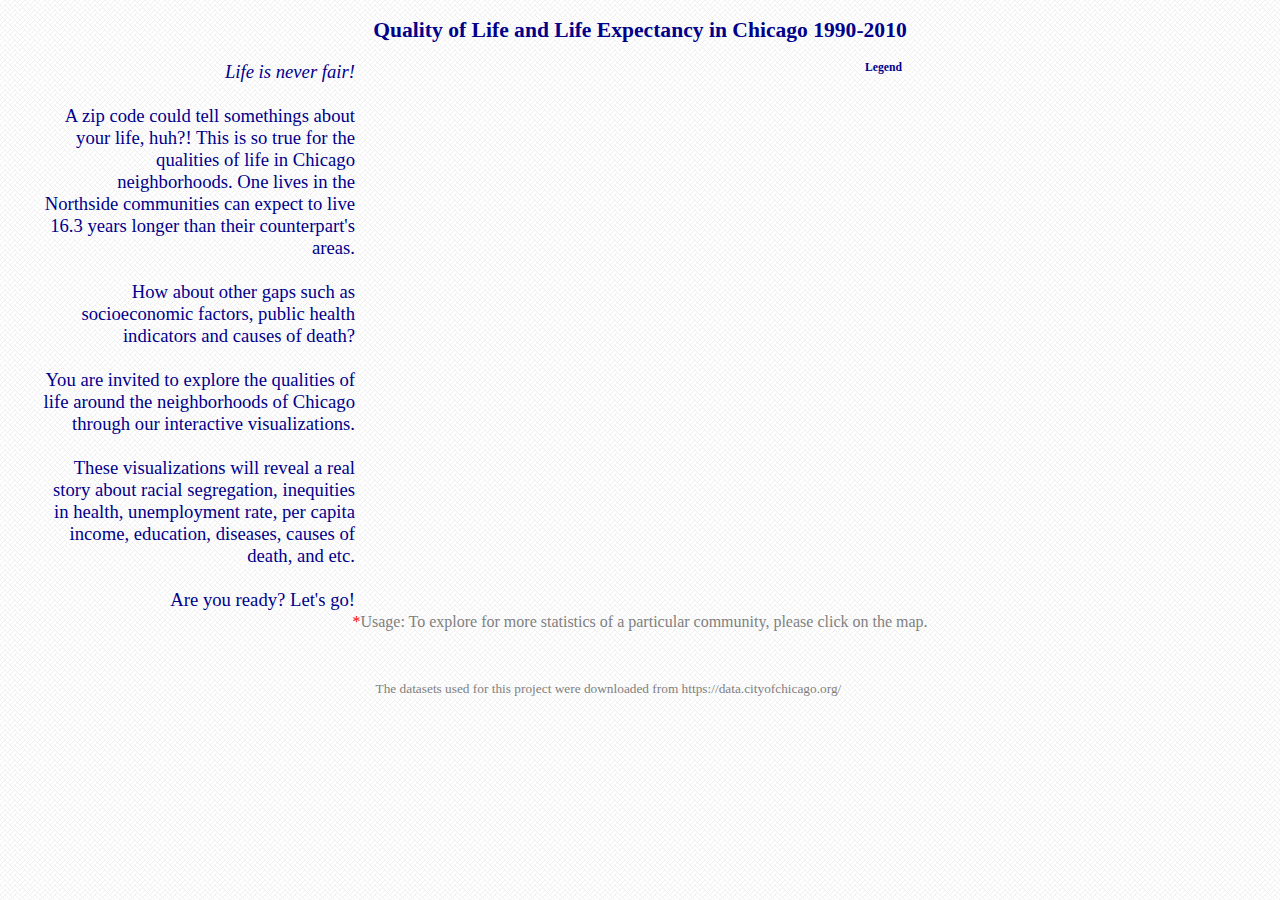
<file: index.html>
<!DOCTYPE html>
<html lang="en">

<head>
  <meta charset="UTF-8">
  <meta name="viewport" content="width=device-width, initial-scale=1.0">
  <meta http-equiv="X-UA-Compatible" content="ie=edge">
  <title>MP 7-3-3: Quality of Life and Life Expectancy in Chicago 1990-2010</title>

  <script src="https://code.jquery.com/jquery-1.12.4.js"></script>
  <script src="https://d3js.org/d3.v5.min.js"></script>
  <script src="https://d3js.org/topojson.v3.min.js"></script>
  <script src="https://d3js.org/queue.v1.min.js"></script>
  <script src="./lib/jquery.csv.min.js"></script>

  <link rel="stylesheet" href="./lib/project.css">
</head>


<body>
  <h2 id="top" class="header">Quality of Life and Life Expectancy in Chicago 1990-2010</h2>

  <div class="con">
    <div class="clearfix">
      <div id="infol" class="noteconL">
        <div style="font-size: 14pt; text-align: right;">
            <em>Life is never fair!</em><br><br>
            A zip code could tell somethings about your life, huh?! This is so true for the qualities of life in Chicago neighborhoods. One lives in the Northside communities can expect to live 16.3 years longer than their counterpart's areas.<br><br>
            
            How about other gaps such as socioeconomic factors, public health indicators and causes of death?<br><br>
            
            You are invited to explore the qualities of life around the neighborhoods of Chicago through our interactive visualizations.<br><br>
            
            These visualizations will reveal a real story about racial segregation, inequities in health, unemployment rate, per capita income, education, diseases, causes of death, and etc.<br><br>
            
            Are you ready? Let's go!
            
        
        </div>
        
      </div>

      <div class="chartcon">
        <svg width="800" height="550" id="map"></svg>
      </div>
      <div class="noteconR">
        <div id="legend">
          <div style="margin-left: 50px; margin-bottom: 5px; font-weight:bold;">Legend</div>
        </div>
        <div id="infor"></div>
      </div>
    </div>
    <div id="usage" style="text-align:center; color: gray; font-size: 12pt;"><span style="color:red;">*</span>Usage: To
      explore for more statistics of a particular community, please click on the map.</div>
  </div>

  <div id="details" style="display: none">
    <!-- timeline -->
    <div id="timeline" class="timeline">
      <div class="tl_container tl_left">
        <div class="tl_content">
          <!-- <h2>Information</h2> -->
          <p id="summary"></p>
        </div>
      </div>
      <div class="tl_container tl_right">
        <div class="tl_content">
          <h2>2010 Life Expectancy</h2>
          <p id="c2010"></p>
        </div>
      </div>
      <div class="tl_container tl_left">
        <div class="tl_content">
          <h2>2000 Life Expectancy</h2>
          <p id="c2000"></p>
        </div>
      </div>
      <div class="tl_container tl_right">
        <div class="tl_content">
          <h2>1990 Life Expectancy</h2>
          <p id="c1990"></p>
        </div>
      </div>
      <div class="tl_container tl_left">
        <div class="tl_content">
          <div class="accordion-container">
            <table class="accordion">
              <tr>
                <td valign="middle" width="50px"><img src="./graphics/chevron-d.png" class="chevron"></td>
                <td valign="middle">
                  <h2>2008 - 2012: Socioeconomic Indicators</h2>
                </td>
              </tr>
            </table>
            <div class="panel">
              <div id="se" class="cbxoptions"></div>
              <div id="se_dc" class="dc_chart"></div>
            </div>
          </div>
        </div>
      </div>

      <div class="tl_container tl_right">
        <div class="tl_content">
          <div class="accordion-container">
            <table class="accordion">
              <tr>
                <td valign="middle" width="50px"><img src="./graphics/chevron-d.png" class="chevron"></td>
                <td valign="middle">
                  <h2>2005 - 2011: Public Health Indicators</h2>
                </td>
              </tr>
            </table>
            <div class="panel">
              <div id="ph" class="cbxoptions"></div>
              <div id="ph_dc" class="dc_chart"></div>
            </div>
          </div>
        </div>
      </div>

      <div class="tl_container tl_right">
        <div class="tl_content">
          <div class="accordion-container">
            <table class="accordion">
              <tr>
                <td valign="middle" width="50px"><img src="./graphics/chevron-d.png" class="chevron"></td>
                <td valign="middle">
                  <h2>2006 - 2010: Underlying Causes of Death</h2>
                </td>
              </tr>
            </table>
            <div class="panel">
              <div id="cod" class="cbxoptions"></div>
              <div id="cod_dc" class="dc_chart"></div>
            </div>
          </div>
        </div>
      </div>

      <div style="text-align: right; font-size: 10pt; margin-top: 10px;"><a href="javascript:void()"
          onclick='$(document).scrollTop($("#top").offset().top - 25)'>Go to top</a></div>
      </div>
    </div>
      

  </div>
  <!-- end timeline -->
  <div style="bottom:10px; width: 95%; text-align:center; color: gray; font-size: 10pt;">
    The datasets used for this project were downloaded from https://data.cityofchicago.org/</div>

  <script src="./lib/project.js"></script>
</body>

</html>
</file>
<file: lib/project.css>
* {
    box-sizing: border-box;
}

body {
    font-family: Georgia, 'Times New Roman', Times, serif;
    font-size: .9em;
    color: darkblue;
    background: lightgray url(../graphics/cream_pixels.png);
}

.header {
    text-align: center;
}

.bar:hover {
    fill: brown;
}

.axis {
    font-size: 10px;
    font-weight: bold;
}

.axis--x path {
    display: none;
}

text.barinfo {
    font-size: 11px;
    font-weight: bold;
}

.axis line,
.axis path {
    fill: none;
    stroke: #000;
    shape-rendering: crispEdges;
}

.con {
    width: 1200px;
    margin-left: auto;
    margin-right: auto;
    margin-bottom: 50px;
    font-size: .9em;
    /* border: 1px solid red; */
}

.clearfix::after {
    content: "";
    clear: both;
    display: table;
    margin-left: auto;
    margin-right: auto;
}

.chartcon {
    float: left;
    font-size: .8em;
    /* border: .1px solid gray; */
}

.legend {
    font-weight: bold;
    margin-top: 0px;
    margin-left: 50px;
    font-size: .7em;
}

.legsquare {
    width: 11px;
    height: 11px;
    display: inline-block;
    margin: 0px;
}

.legtext {
    display: inline;
    margin-left: 5px;
    vertical-align: top;
}

.noteconL {
    /* border: 1px dashed gray; */
    width: 315px;
    height: 550px;
    float: left;
    font-size: .9em;
    margin-right: -40px;
}

.noteconR {
    /* border: 1px dashed gray; */
    width: 420px;
    height: 550px;
    float: left;
    font-size: .9em;
    margin-left: -300px;
}

.dc_chart {
    margin-top: 20px;
    margin-bottom: 20px;
}

.chartTitle {
    margin-bottom: -15px;
}

li {
    line-height: 18px;
}

table {
    border-collapse: collapse;
    border-spacing: 0;
    border: .5px solid #ddd;
    font-size: .9em;
}

.center {
    margin-left: auto;
    margin-right: auto;
}

th,
td {
    text-align: left;
    padding: 4px;
}

tr:nth-child(even) {
    background-color: #f2f2f2
}

.chevron {
    height: 40px;
    width: 40px;    
    text-align: center;
}

.accordion-container {
    width: 1050px;
    margin-left: auto;
    margin-right: auto;
}

.accordion {
    font-family: Georgia, 'Times New Roman', Times, serif;
    color: darkblue;
    background-color: #f2f2f2;
    cursor: pointer;
    padding: 5px;
    width: 100%;
    border: none;
    text-align: left;
    outline: none;
    font-weight: bold;
    transition: 1s ease-in;
}

.active,
.accordion:hover {
    background-color: #ccc;
}

.accordion:after {
    color: #777;
    font-weight: bold;
    float: right;
    margin-left: 5px;
}

.active:after {
    content: "\2212";
}

.panel {
    padding: 0 12px;
    display: none;
    max-height: 600px;
    overflow: auto;
    transition: max-height 1s ease-out;
}

.cbxoptions {
    margin-top: 10px;
    margin-bottom: 10px;
}

table {
    width: 100%;
}

/* start timeline layout */

.timeline {
    position: relative;
    max-width: 1200px;
    margin: 0 auto;
}

.timeline::after {
    content: '';
    position: absolute;
    width: 6px;
    background-color: #e0e0e0;
    top: 0;
    bottom: 0;
    left: 50%;
    margin-left: -3px;
}

.tl_container {
    padding: 10px 40px;
    position: relative;
    background-color: inherit;
    width: 50%;
}

.tl_container::after {
    content: '';
    position: absolute;
    width: 25px;
    height: 25px;
    right: -17px;
    background-color: #EFEFEF;
    border: 4px solid #FF9F55;
    top: 15px;
    border-radius: 50%;
    z-index: 1;
}

.tl_left {
    left: 0;
}

.tl_right {
    left: 50%;
}

.tl_left::before {
    content: " ";
    height: 0;
    position: absolute;
    top: 22px;
    width: 0;
    z-index: 1;
    right: 30px;
    border: medium solid #EFEFEF;
    border-width: 10px 0 10px 10px;
    border-color: transparent transparent transparent #EFEFEF;
}

.tl_right::before {
    content: " ";
    height: 0;
    position: absolute;
    top: 10px;
    width: 0;
    z-index: 1;
    left: 30px;
    border: medium solid #EFEFEF;
    border-width: 10px 10px 10px 0;
    border-color: transparent #EFEFEF transparent transparent;
}

.tl_right::after {
    left: -16px;
}

.tl_content {
    padding: 10px 30px;
    background-color: #EFEFEF;
    position: relative;
    border-radius: 6px;
}

/* @media screen and (max-width: 600px) { */

.timeline::after {
    left: 31px;
}

.tl_container {
    width: 100%;
    padding-left: 70px;
    padding-right: 25px;
}

.tl_container::before {
    left: 60px;
    border: medium solid #EFEFEF;
    border-width: 10px 10px 10px 0;
    border-color: transparent #EFEFEF transparent transparent;
}

.tl_left::after,
.tl_right::after {
    left: 15px;
}

.tl_right {
    left: 0%;
}

/* } */
/*end timeline layout */
</file>
